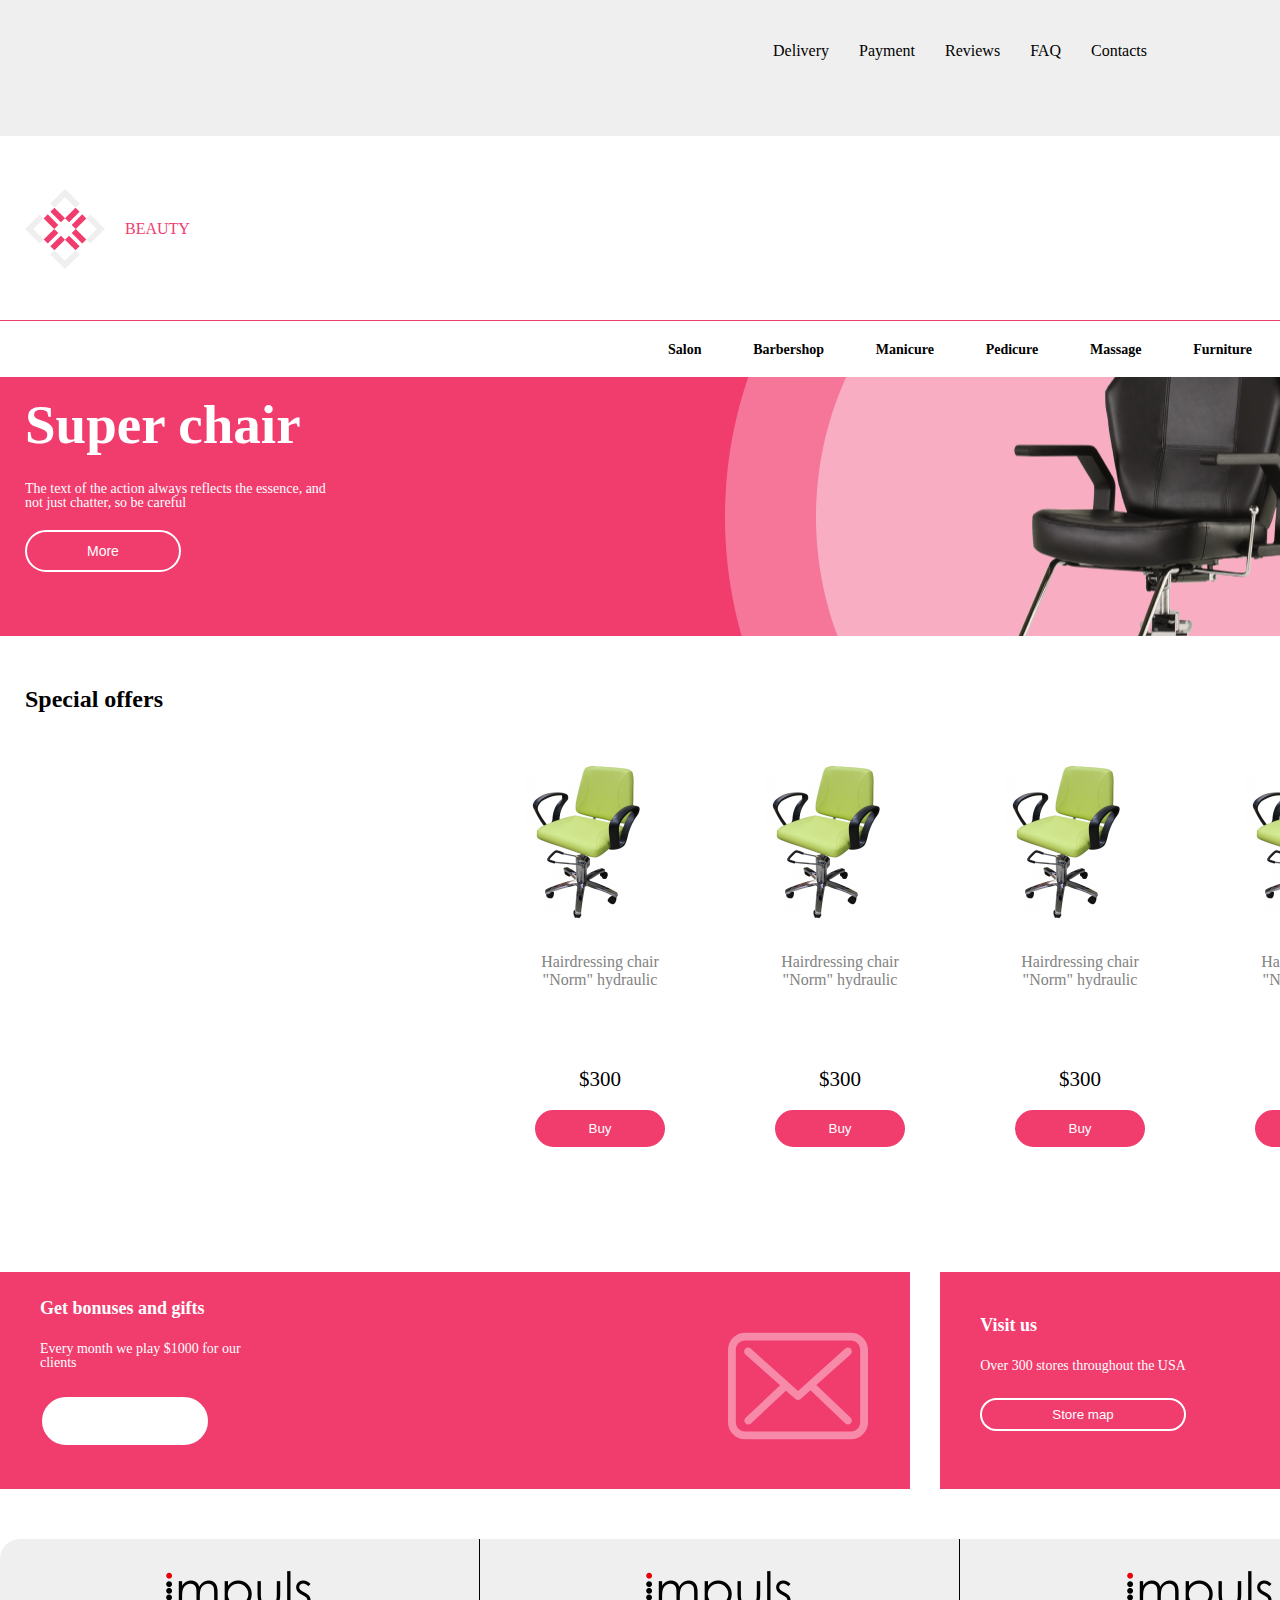
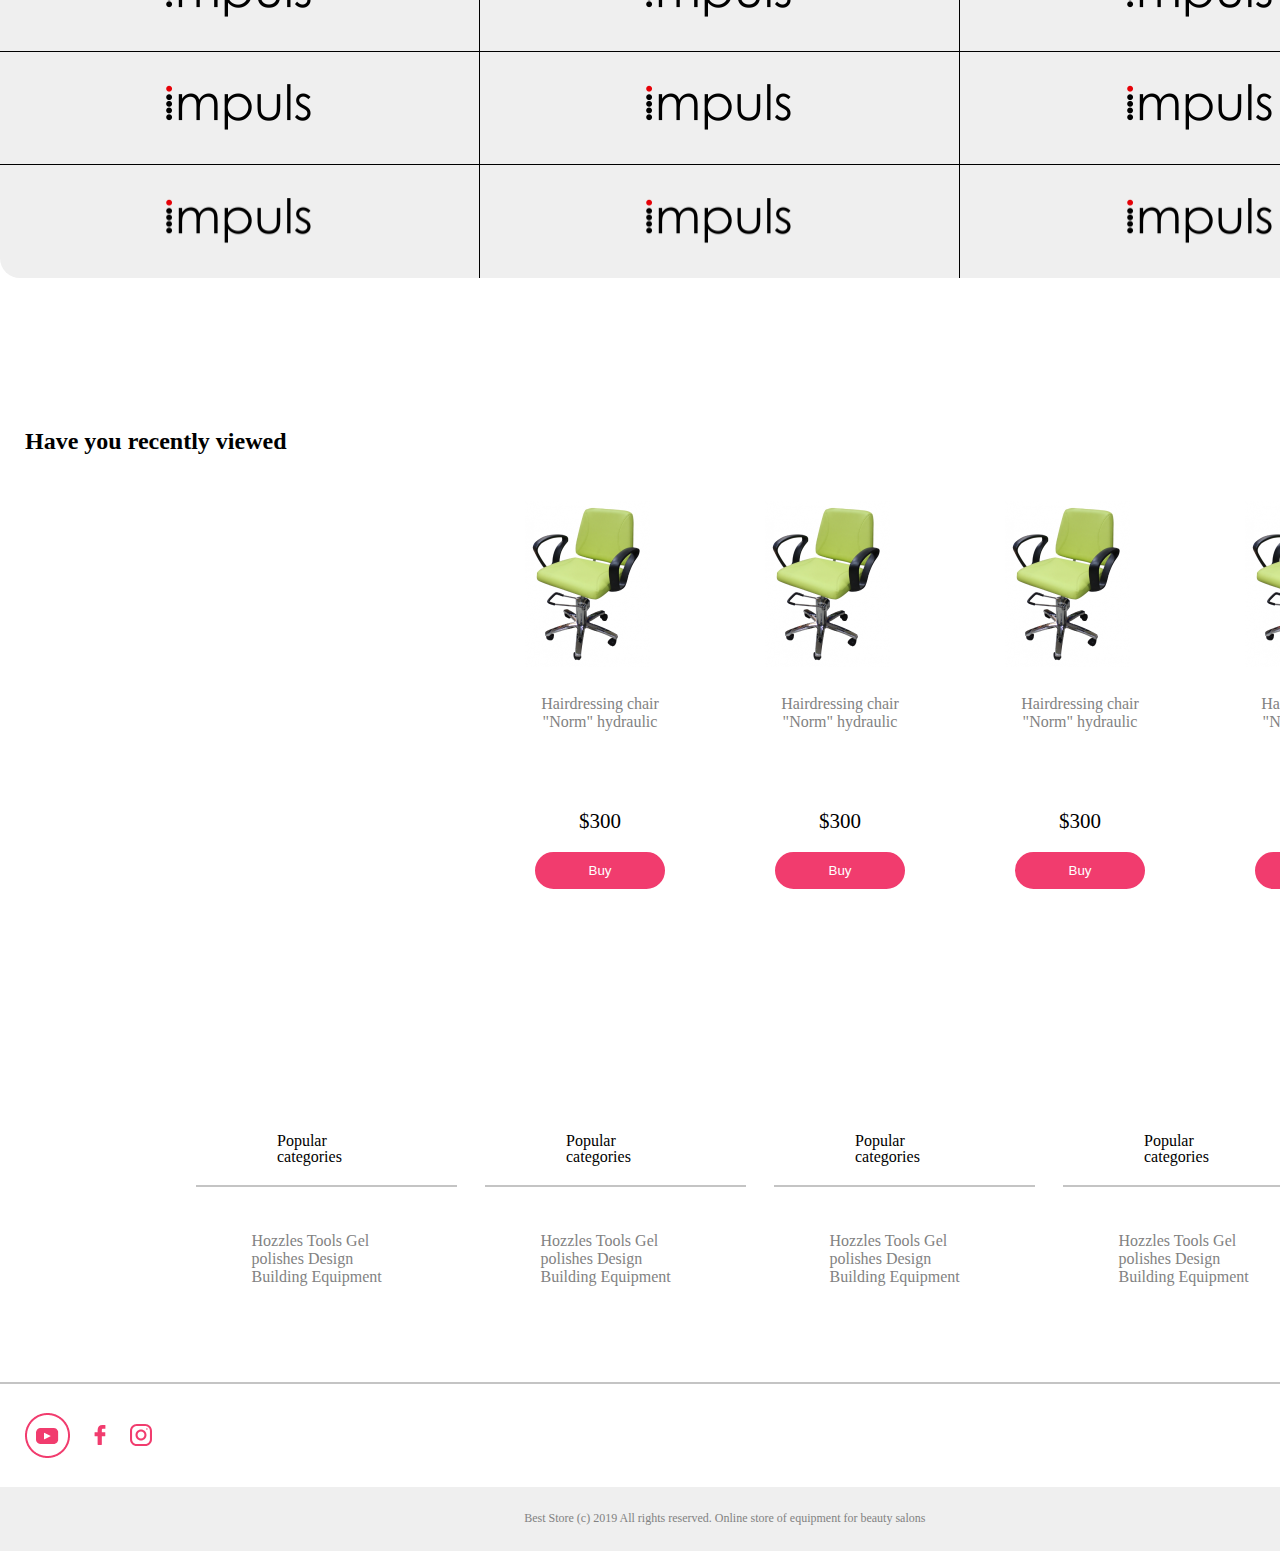
<file: index.html>
<!DOCTYPE html>
<html lang="en">
  <head>
    <meta charset="UTF-8" />
    <meta name="viewport" content="width=device-width, initial-scale=1.0" />
    <title>Document</title>
    <link rel="stylesheet" href="./styles/reset.css" />
    <link rel="stylesheet" href="./styles/main.css" />
  </head>
  <body>
    <div class="page-full flex flex-col">
      <header>
        <nav class="header__nav-top bg-grey-50">
          <div class="container flex justify-center">
            <ul class="flex header__nav-top-links flex-wrap">
              <li>
                <a class="txt txt-500 txt-black txt-pink-hover" href=""
                  >Delivery</a
                >
              </li>
              <li>
                <a class="txt txt-500 txt-black txt-pink-hover">Payment</a>
              </li>
              <li>
                <a class="txt txt-500 txt-black txt-pink-hover"> Reviews </a>
              </li>
              <li><a class="txt txt-500 txt-black txt-pink-hover">FAQ</a></li>
              <li>
                <a class="txt txt-500 txt-black txt-pink-hover">Contacts</a>
              </li>
            </ul>
          </div>
        </nav>

        <div class="header__middle">
          <div class="container flex justify-between items-center">
            <div class="logo-wrap flex items-center">
              <div
                class="logo bg-white-silver flex justify-center items-center"
              >
                <img src="./assets/icons/logo.svg" alt="" />
              </div>
              <h2 class="h2 txt-pink-500 txt-500">BEAUTY</h2>
            </div>
            <div class="contakt-wrap flex items-center">
              <a class="txt txt-400 txt-black" href="tel:12131234567"
                >1(213)123-45-67</a
              >
              <div class="btn-wrap">
                <button class="btn-border-pink">Call back</button>
              </div>
            </div>
          </div>
        </div>
        <nav class="header__nav-bottom">
          <div class="container>">
            <ul
              class="flex header__nav-bottom-wrap justify-between flex-wrap margin-avto gap-15"
            >
              <li><a href="" class="txt-sm txt-700 txt-black">Salon</a></li>
              <li>
                <a href="" class="txt-sm txt-700 txt-black">Barbershop</a>
              </li>
              <li><a href="" class="txt-sm txt-700 txt-black">Manicure</a></li>
              <li><a href="" class="txt-sm txt-700 txt-black">Pedicure</a></li>
              <li><a href="" class="txt-sm txt-700 txt-black">Massage</a></li>
              <li><a href="" class="txt-sm txt-700 txt-black">Furniture</a></li>
            </ul>
          </div>
        </nav>
      </header>
      <main
        class="grow-1 main-section bg-image-cover flex flex-col justify-center"
      >
        <div class="container">
          <div class="main-section-content main-section__h1">
            <h1 class="h1 txt-white-silver txt-700">Super chair</h1>
            <p class="txt-sm main-section__txt txt-white-silver">
              The text of the action always reflects the essence, and not just
              chatter, so be careful
            </p>
            <button class="btn-gradient txt-sm txt-400">More</button>
          </div>
        </div>
      </main>
      <div class="section-figures">
        <div class="container">
          <h2 class="h4 txt-700 section-figures__h4 txt-black">
            Special offers
          </h2>
          <ul
            class="card-price-wrap section-figures__card-space flex flex-wrap justify-center"
          >
            <li class="card-gradient-price">
              <!-- <div class="wrap-img"> -->
              <img src="./assets/images/chair-green.png" alt="" />
              <!-- </div> -->
              <div class="flex flex-col items-center gap-20">
                <p
                  class="txt txt-blue-grey-500 txt-center card-gradient-price__txt"
                >
                  Hairdressing chair "Norm" hydraulic
                </p>
                <h5 class="h5 txt-500">$300</h5>
                <button class="btn-border btn-border--md">Buy</button>
              </div>
            </li>
            <li class="card-gradient-price">
              <!-- <div class="wrap-img"> -->
              <img src="./assets/images/chair-green.png" alt="" />
              <!-- </div> -->
              <div class="flex flex-col items-center gap-20">
                <p
                  class="txt txt-blue-grey-500 txt-center card-gradient-price__txt"
                >
                  Hairdressing chair "Norm" hydraulic
                </p>
                <h5 class="h5 txt-500">$300</h5>
                <button class="btn-border btn-border--md">Buy</button>
              </div>
            </li>
            <li class="card-gradient-price">
              <!-- <div class="wrap-img"> -->
              <img src="./assets/images/chair-green.png" alt="" />
              <!-- </div> -->
              <div class="flex flex-col items-center gap-20">
                <p
                  class="txt txt-blue-grey-500 txt-center card-gradient-price__txt"
                >
                  Hairdressing chair "Norm" hydraulic
                </p>
                <h5 class="h5 txt-500">$300</h5>
                <button class="btn-border btn-border--md">Buy</button>
              </div>
            </li>
            <li class="card-gradient-price">
              <div class="wrap-img">
                <img src="./assets/images/chair-green.png" alt="" />
              </div>
              <div class="flex flex-col items-center gap-20">
                <p
                  class="txt txt-blue-grey-500 txt-center card-gradient-price__txt"
                >
                  Hairdressing chair "Norm" hydraulic
                </p>
                <h5 class="h5 txt-500">$300</h5>
                <button class="btn-border btn-border--md">Buy</button>
              </div>
            </li>
          </ul>
        </div>

        <ul class="card-interact-wrap flex flex-wrap gap-30">
          <li
            class="flex items-center card-interact bg-pink-500 grow-1 justify-between"
          >
            <div class="card-interact-contenth flex flex-col gap-25">
              <h6 class="h6 txt-700 txt-white-light">Get bonuses and gifts</h6>
              <p class="txt-sm txt-white-light">
                Every month we play $1000 for our clients
              </p>
              <button class="btn-wrap btn-border--lg">Enter your e-mail</button>
              <form action="">
                <imput type="text" class="imput"></imput>
              </form>
            </div>
            <img src="./assets/icons/envelope.svg" alt="" />
          </li>

          <li
            class="flex items-center card-interact bg-pink-500 grow-1 justify-between"
          >
            <div class="card-interact-contenth flex flex-col gap-25">
              <h6 class="h6 txt-700 txt-white-light">Visit us</h6>
              <p class="txt-sm txt-white-light">
                Over 300 stores throughout the USA
              </p>
              <button class="btn-border btn-border--sm">Store map</button>
              <form action="">
                <imput
                  class="imput"
                  type="text"
                  placeholder="Enter your e-mail"
                ></imput>
              </form>
            </div>
            <img class="deliver-img" src="./assets/icons/deliver.svg" alt="" />
          </li>
        </ul>

        <table class="bg-white-light br-common table">
          <tbody>
            <tr>
              <td>
                <img class="table-img" src="./assets/images/image.png" alt="" />
              </td>
              <td>
                <img class="table-img" src="./assets/images/image.png" alt="" />
              </td>
              <td>
                <img class="table-img" src="./assets/images/image.png" alt="" />
              </td>
              <td>
                <img class="table-img" src="./assets/images/image.png" alt="" />
              </td>
            </tr>
            <tr>
              <td>
                <img class="table-img" src="./assets/images/image.png" alt="" />
              </td>
              <td>
                <img class="table-img" src="./assets/images/image.png" alt="" />
              </td>
              <td>
                <img class="table-img" src="./assets/images/image.png" alt="" />
              </td>
              <td>
                <img class="table-img" src="./assets/images/image.png" alt="" />
              </td>
            </tr>
            <tr>
              <td>
                <img class="table-img" src="./assets/images/image.png" alt="" />
              </td>
              <td>
                <img class="table-img" src="./assets/images/image.png" alt="" />
              </td>
              <td>
                <img class="table-img" src="./assets/images/image.png" alt="" />
              </td>
              <td>
                <img class="table-img" src="./assets/images/image.png" alt="" />
              </td>
            </tr>
          </tbody>
        </table>

        <section class="section-figures">
          <div class="container">
            <h2 class="h4 txt-700 section-figures__h4 txt-black">
              Have you recently viewed
            </h2>
            <ul
              class="card-price-wrap section-figures__card-space flex flex-wrap justify-center"
            >
              <li class="card-gradient-price">
                <div class="wrap-img">
                  <img src="./assets/images/chair-green.png" alt="" />
                </div>
                <div class="flex flex-col items-center gap-20">
                  <p
                    class="txt txt-blue-grey-500 txt-center card-gradient-price__txt"
                  >
                    Hairdressing chair "Norm" hydraulic
                  </p>
                  <h5 class="h5 txt-500">$300</h5>
                  <button class="btn-border btn-border--md">Buy</button>
                </div>
              </li>
              <li class="card-gradient-price">
                <div class="wrap-img">
                  <img src="./assets/images/chair-green.png" alt="" />
                </div>
                <div class="flex flex-col items-center gap-20">
                  <p
                    class="txt txt-blue-grey-500 txt-center card-gradient-price__txt"
                  >
                    Hairdressing chair "Norm" hydraulic
                  </p>
                  <h5 class="h5 txt-500">$300</h5>
                  <button class="btn-border btn-border--md">Buy</button>
                </div>
              </li>
              <li class="card-gradient-price">
                <div class="wrap-img">
                  <img src="./assets/images/chair-green.png" alt="" />
                </div>
                <div class="flex flex-col items-center gap-20">
                  <p
                    class="txt txt-blue-grey-500 txt-center card-gradient-price__txt"
                  >
                    Hairdressing chair "Norm" hydraulic
                  </p>
                  <h5 class="h5 txt-500">$300</h5>
                  <button class="btn-border btn-border--md">Buy</button>
                </div>
              </li>
              <li class="card-gradient-price">
                <div class="wrap-img">
                  <img src="./assets/images/chair-green.png" alt="" />
                </div>
                <div class="flex flex-col items-center gap-20">
                  <p
                    class="txt txt-blue-grey-500 txt-center card-gradient-price__txt"
                  >
                    Hairdressing chair "Norm" hydraulic
                  </p>
                  <h5 class="h5 txt-500">$300</h5>
                  <button class="btn-border btn-border--md">Buy</button>
                </div>
              </li>
            </ul>
          </div>
        </section>

        <section class="footer-section flex flex-wrap justify-center">
          <div class="container-bottom1 flex flex-wrap justify-center gap-20">
            <div>
              <h6 class="h6-sm txt-black txt-500">Popular categories</h6>
            </div>

            <div class="line-top"></div>
            <ul class="flex flex-wrap justify-center">
              <li>
                <p class="txt txt-blue-grey-500 bottom-content__txt">
                  Нozzles Tools Gel polishes Design Building Equipment
                </p>
              </li>
            </ul>
          </div>

          <div class="container-bottom2 flex flex-wrap justify-center gap-20">
            <div>
              <h6 class="h6-sm txt-black txt-500">Popular categories</h6>
            </div>
            <div class="line-top"></div>
            <ul class="flex flex-wrap justify-center">
              <li>
                <p class="txt txt-blue-grey-500 bottom-content__txt">
                  Нozzles Tools Gel polishes Design Building Equipment
                </p>
              </li>
            </ul>
          </div>

          <div class="container-bottom3 flex flex-wrap justify-center gap-20">
            <div>
              <h6 class="h6-sm txt-black txt-500">Popular categories</h6>
            </div>
            <div class="line-top"></div>
            <ul class="flex flex-wrap justify-center">
              <li>
                <p class="txt txt-blue-grey-500 bottom-content__txt">
                  Нozzles Tools Gel polishes Design Building Equipment
                </p>
              </li>
            </ul>
          </div>

          <div class="container-bottom4 flex flex-wrap justify-center gap-20">
            <div>
              <h6 class="h6-sm txt-black txt-500">Popular categories</h6>
            </div>
            <div class="line-top"></div>
            <ul class="flex flex-wrap justify-center">
              <li>
                <p class="txt txt-blue-grey-500 bottom-content__txt">
                  Нozzles Tools Gel polishes Design Building Equipment
                </p>
              </li>
            </ul>
          </div>
        </section>
      </div>
      <div class="footer-bottom">
        <div class="line-bottom"></div>
        <div class="container flex justify-between items-center">
          <div class="logo-wrap flex items-center">
            <div class="logo1 bg-white-silver flex justify-center items-center">
              <img src="./assets/icons/Group 1.png" alt="" />
            </div>
            <div class="logo2 bg-white-silver flex justify-center items-center">
              <img src="./assets/icons/facebook-logo.svg" alt="" />
            </div>
            <div class="logo3 bg-white-silver flex justify-center items-center">
              <img src="./assets/icons/instagram.svg" alt="" />
            </div>
          </div>
          <div class="contakt-wrap flex items-center">
            <a class="txt txt-400 txt-black" href="tel:12131234567"
              >1(213)123-45-67</a
            >
            <div class="btn-wrap">
              <button class="btn-border-pink">Call back</button>
            </div>
          </div>
        </div>
      </div>
      <section class="footer-last flex flex-wrap justify-center">
        <div class="container-bottom4 flex flex-wrap justify-center gap-20">
          <p class="txt-exsm txt-blue-grey-500">
            Best Store (c) 2019 All rights reserved. Online store of equipment
            for beauty salons
          </p>
        </div>
        <div class="container-bottom5 flex flex-wrap justify-center gap-20">
          <p class="txt-exsm txt-blue-grey-500">Privacy Policy</p>
        </div>
      </section>
    </div>
  </body>
</html>
</file>
<file: styles/main.css>
@import url("https://fonts.googleapis.com/css2?family=Poppins:wght@300;400;500;600;700&family=Revalia&display=swap");

:root {
  --fs-lg: 20px;
  --fs-normal: 16px;
  --fs-sm: 14px;
  --fs-exsm: 12px;
  --fs-h1: 55px;
  --fs-h4: 24px;
  --fs-h5: 21px;
  --fs-h6: 18px;
  --fs-h6-sm: 16px;
  --lh-lg: 36px;
  --grey-50: #efefef;
  --blue-grey-500: #828282;
  --pink-500: #f13c6e;
  --grey-700: #6f4141;
  --white-silver: #fff;
  --white-light: #ffffff;
  --black-dark: #000000;
  --blue-grey-300: #c4c4c4;
  --white-dark: #ffffff * 40%;
  --container-width: 1100px;
  --container-space: 25px;
  --timing-functiom: cubic-bezier(0.28, 0.74, 0.43, 1.21;);
}

body {
  font-family: "Roboto";
  background-color: var(--white-silver);
}

.container {
  max-width: calc (var (--container-width) + var(--container-space) * 2);
  padding: 0 var(--container-space);
  width: 100%;
  margin: 0 auto;
}

/* flex utiliy */

.flex {
  display: flex;
}

.flex-wrap {
  flex-wrap: wrap;
}

.flex-col {
  flex-direction: column;
}

.justify-between {
  justify-content: space-between;
}

.justify-center {
  justify-content: center;
}

.items-center {
  align-items: center;
}

.grow-1 {
  flex-grow: 1;
}

.gap-15 {
  gap: 15px;
}

.gap-20 {
  gap: 20px;
}

.gap-25 {
  gap: 25px;
}

.gap-30 {
  gap: 30px;
}

.margin-avto {
  margin: 0 auto;
}
/* end flex utiliy */

/* backgrounds */
.bg-grey-50 {
  background-color: var(--grey-50);
}

.bg-white-silver {
  background: var(--white-silver);
}

.bg-white-light {
  background: var(--white-light);
}

.bg-pink-500 {
  background: var(--pink-500);
}

.bg-image-cover {
  background-repeat: no-repeat;
  background-size: cover;
  background-position: center;
}

/* text styles */
.h1 {
  font-size: var(--fs-h1);
  padding-bottom: 30px;
}

.h2 {
  font-size: var(--fs-h2);
  line-height: var(--lh-lg);
  letter-spacing: 3.6 px;
}

.h4 {
  font-size: var(--fs-h4);
}

.h5 {
  font-size: var(--fs-h5);
}

.h6 {
  font-size: var(--fs-h6);
}

.h6-sm {
  font-size: var(--fs-h6-sm);
  max-width: 99px;
}

.txt {
  font-size: var(--fs-normal);
  line-height: normal;
}

.txt-sm {
  font-size: var(--fs-sm);
}

.txt-exsm {
  font-size: var(--fs-exsm);
}

.txt-lg {
  font-size: var(--fs-lg);
  line-height: 20px;
}

.txt-300 {
  font-weight: 300;
}

.txt-400 {
  font-weight: 400;
}

.txt-500 {
  font-weight: 500;
}

.txt-600 {
  font-weight: 600;
}

.txt-700 {
  font-weight: 700;
}

.txt-center {
  text-align: center;
}

.txt-right {
  text-align: center;
}

.txt-black {
  color: var(--black-dark);
}

.txt-pink-500 {
  color: var(--pink-500);

  .txt-pink-hover:hover {
    transition: color 0.3 easy;
    color: var(--pink-500);
  }
}

.txt-white-silver {
  color: var(--white-silver);
}

.txt-white-light {
  color: var(--white-light);
}

.txt-blue-grey-500 {
  color: var(--blue-grey-500);
}

.page-full {
  min-height: 100vh;
  color: #000000;
}

/* borders */
.br-common {
  border-radius: 20px;
  width: 100%;
}

/* buttons */

.btn-border-pink {
  background-color: var(--white-light);
  border: 2px solid var(--pink-500);
  padding: 11px 55px;
  border-radius: 40px;
  color: var(--black-dark);
  font-size: var(--fs-normal);
  cursor: pointer;
  transition: all 0.3s var(--timing-functiom);
}
.btn-wrap {
  width: 170px;
}
.btn-border:hover {
  background-color: none;
  color: var(--blue-grey-300);
}

.btn-gradient {
  padding: 11px 60px;
  background-color: var(--pink-500);
  color: var(--white-silver);
  border: 2px solid var(--white-silver);
  border-radius: 40px;
}

/* input styles */

.input {
  border-radius: 30px;
  border: none;
  padding: 7px 20px;
}

.input:focus-visible {
  outline: none;
}

input::placeholder {
  color: var(--blue-grey-500);
}
/* end styles for buttons */

/* header styles */

.header__middle {
  padding: 41px 0px 40px;
  border-bottom: 1px solid var(--pink-500);
}

.header__nav-top {
  padding: 17px 0px 16px;
}

.header__nav-top-links {
  gap: 30px;
}
.flex {
  display: flex;
  flex-wrap: wrap;
}

.logo-wrap {
  gap: 20px;
}

.contakt-wrap {
  gap: 30px;
}

.logo {
  width: 80px;
  height: 80px;
}

/* nav bottom */

.header__nav-bottom {
  padding: 20px 0 20px;
}

.header__nav-bottom-wrap {
  max-width: 584px;
}
/* end header styles */

.main-section {
  background-image: url("../assets/images/chair-main.png");
  padding: 20px 0;
}

.main-section-content {
  max-width: 308px;
}

.main-section__h1 {
  padding-bottom: 44px;
}

.main-section__txt {
  padding-bottom: 20px;
}

/* 

sections styles of more figures */

.section-figures {
  padding: 51px 0 119px;
}

.section-figures__h4 {
  padding-bottom: 37px;
  max-width: 1100px;
}

.section-figures__card-space {
  padding-bottom: 100px;
}

/* card gradient styles */

.card-price-wrap {
  gap: 30px;
 
}


.card-gradient-price {
  background: var(--white-light);
  padding: 11px 30px 25px;
}

.card-gradient-price__txt {
  max-width: 195px;
}

.btn-border--md {
  background-color: var(--pink-500);
  color: var(--white-light);
  border: 2px solid var(--pink-500);
  border-radius: 30px;
  padding: 9px 52px;
}

.btn-border--lg {
  background-color: var(--white-light);
  color: var(--white-light);
  border: 2px solid var(--pink-500);
  border-radius: 30px;
  padding: 9px 52px;
}

.btn-border--sm {
  background-color: var(--pink-500);
  color: var(--white-light);
  border: 2px solid var(--white-light);
  border-radius: 30px;
  padding: 7px 48px;
}

.card-interact {
  padding: 27px 42px 17px 40px;
}

.card-interact-contenth {
  max-width: 225px;
}

.deliver-img {
  display: flex;
  justify-content: end;
  padding: 20px 20px;
}

.table {
  width: 100%;
  margin-top: 50px;
  margin-bottom: 100px;
  background: var(--grey-50);
}

.table tr:not(:last-child) {
  border-bottom: 1px solid black;
}

.table-img {
  max-width: 149px;
  min-height: 49px;
  object-fit: cover;
  padding: 0.15px;
}

.table td {
  text-align: center;
  padding: 30px 30px;
}

.table td:not(:last-child) {
  border-right: 1px solid black;
}

.header__section-bottom {
  max-width: 1920px;
  min-height: 425px;
}

.footer-section {
  max-width: calc (var (--container-width) + var(--container-space) * 2);
  padding: 0 var(--container-space);
  width: 100%;
  height: 130px;
  margin: 0 auto;
}

.line-top {
  height: 2px;
  width: 90%;
  background-color: var(--blue-grey-300);
}

.txt {
  display: flex;
  flex-direction: column;

  max-width: 150px;
  padding: 25px 0px 60px;
}

.line-bottom {
  height: 2px;
  width: 100%;
  background-color: var(--blue-grey-300);
}

.footer-last {
  width: 100%;
  background-color: var(--grey-50);
  width: 1920px;
  height: 64px;
  padding: 25px 0px 25px;
}

.container-bottom4 {
  margin-right: 400px;
}
</file>
